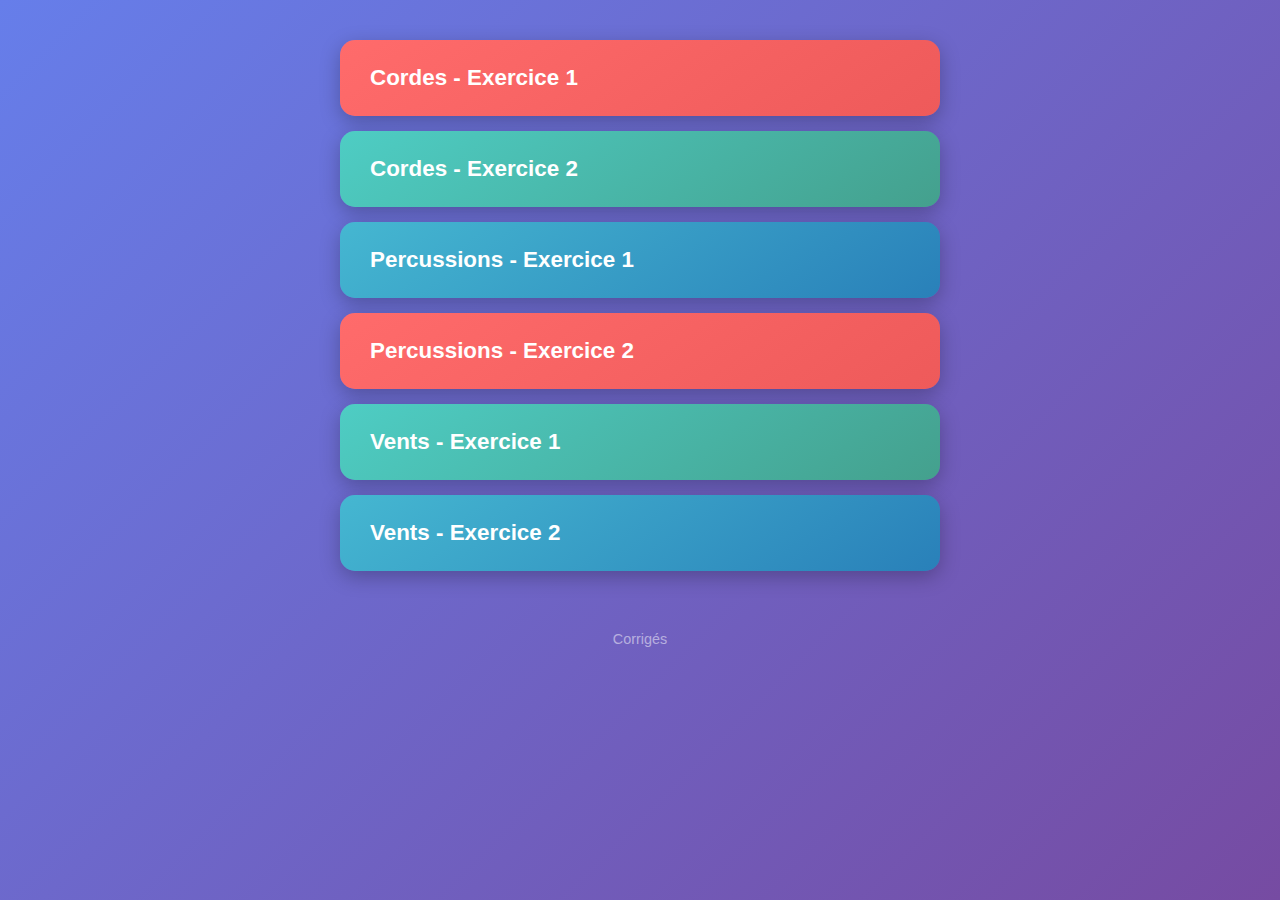
<file: index.html>
<!DOCTYPE html>
<html lang="fr">
<head>
    <meta charset="UTF-8">
    <meta name="viewport" content="width=device-width, initial-scale=1.0, user-scalable=no">
    <title>Jeu Musical</title>
    <link rel="stylesheet" href="styles.css">
</head>
<body>
    <div class="container">
        <div id="index-page" class="page">
            <div class="exercise-list" id="exercise-list">
                <!-- Exercise buttons will be generated here -->
            </div>
            <a href="corriges.pdf" download class="corriges-link">Corrigés</a>
        </div>


        <div id="player-page" class="page hidden">
            <div class="header">
                <button class="back-button" id="back-button">
                    <span class="back-arrow">←</span>
                </button>
                <h1 class="exercise-title" id="exercise-title"></h1>
            </div>
            <div class="button-grid" id="sound-buttons">
                <!-- Sound buttons will be generated here -->
            </div>
        </div>
    </div>

    <script src="config.js"></script>
    <script src="script.js"></script>
</body>
</html>
</file>
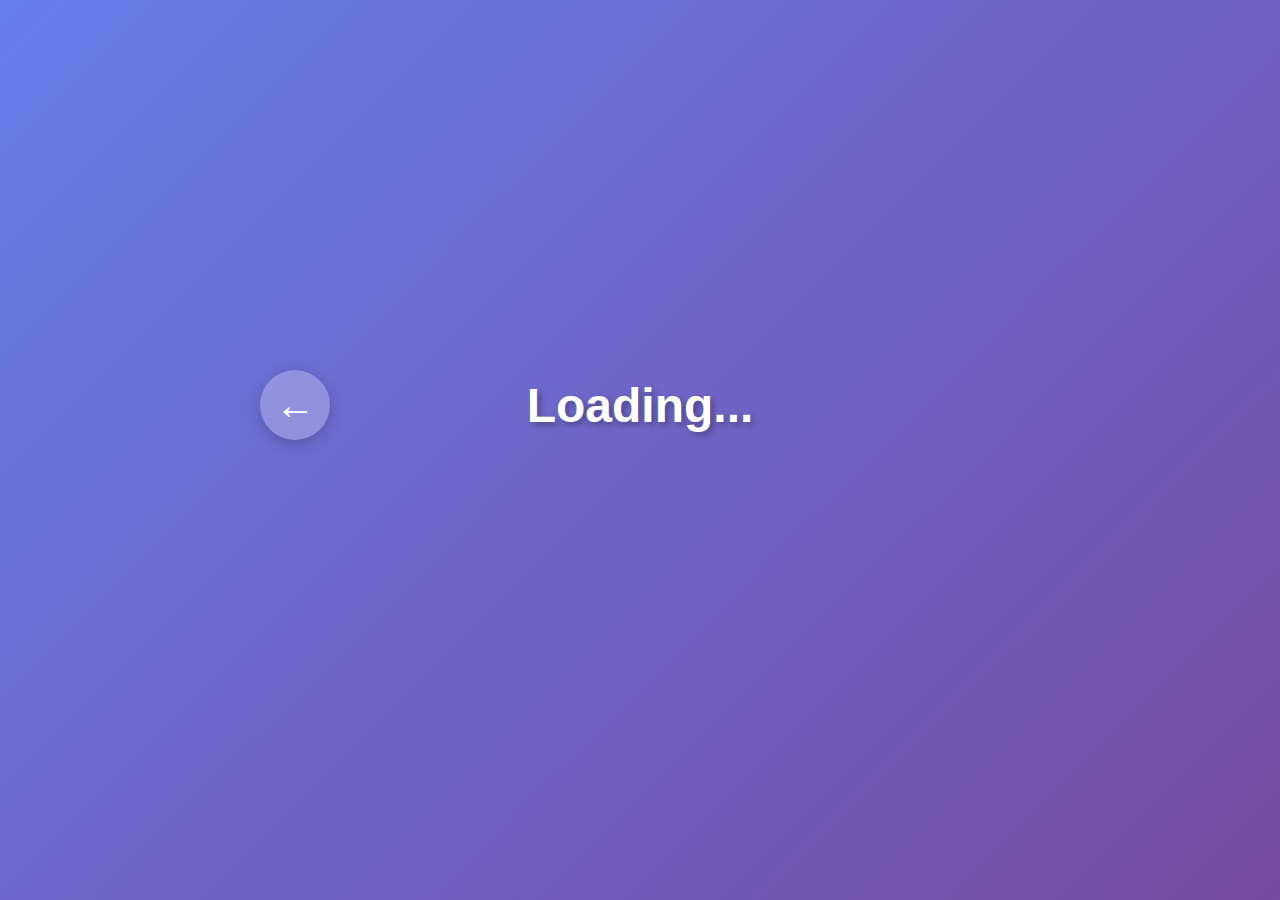
<file: player.html>
<!DOCTYPE html>
<html lang="en">
<head>
    <meta charset="UTF-8">
    <meta name="viewport" content="width=device-width, initial-scale=1.0, user-scalable=no">
    <meta name="apple-mobile-web-app-capable" content="yes">
    <meta name="apple-mobile-web-app-status-bar-style" content="default">
    <title>Music Player</title>
    <link rel="stylesheet" href="style.css">
</head>
<body>
    <div class="container">
        <div class="header">
            <button class="back-button" id="backButton">
                <span class="back-arrow">←</span>
            </button>
            <h1 class="exercise-title" id="exerciseTitle">Loading...</h1>
        </div>
        <div class="button-grid" id="buttonGrid">
            <!-- Sound buttons generated by JavaScript -->
        </div>
    </div>
    <script src="config.js"></script>
    <script src="script.js"></script>
</body>
</html>
</file>
<file: styles.css>
/* ============================================
BASE STYLES
============================================ */

* {
 margin: 0;
 padding: 0;
 box-sizing: border-box;
 -webkit-tap-highlight-color: transparent;
 -webkit-touch-callout: none;
 -webkit-user-select: none;
 user-select: none;
}

body {
 font-family: -apple-system, BlinkMacSystemFont, 'Segoe UI', Roboto, Oxygen, Ubuntu, Cantarell, sans-serif;
 min-height: 100vh;
 background: linear-gradient(135deg, #667eea 0%, #764ba2 100%);
 padding: 20px;
}

.container {
 max-width: 600px;
 margin: 0 auto;
}

.page {
 display: block;
}

.page.hidden {
 display: none;
}

/* ============================================
INDEX PAGE - Exercise List
============================================ */

.exercise-list {
 display: flex;
 flex-direction: column;
 gap: 15px;
 padding: 20px 0;
}

.exercise-button {
 width: 100%;
 padding: 25px 30px;
 border: none;
 border-radius: 15px;
 background: linear-gradient(145deg, #ff6b6b, #ee5a5a);
 color: white;
 font-size: 1.4rem;
 font-weight: 600;
 cursor: pointer;
 box-shadow: 0 6px 20px rgba(0, 0, 0, 0.25);
 transition: transform 0.1s ease, box-shadow 0.1s ease;
 text-align: left;
}

.exercise-button:nth-child(3n+1) {
 background: linear-gradient(145deg, #ff6b6b, #ee5a5a);
}

.exercise-button:nth-child(3n+2) {
 background: linear-gradient(145deg, #4ecdc4, #44a08d);
}

.exercise-button:nth-child(3n) {
 background: linear-gradient(145deg, #45b7d1, #2980b9);
}

.exercise-button:active {
 transform: scale(0.98);
 box-shadow: 0 3px 10px rgba(0, 0, 0, 0.2);
}

/* ============================================
   CORRIGES LINK
   ============================================ */

.corriges-link {
    display: block;
    text-align: center;
    margin-top: 30px;
    padding: 10px;
    color: rgba(255, 255, 255, 0.5);
    font-size: 0.9rem;
    text-decoration: none;
    transition: color 0.2s ease;
}

.corriges-link:hover {
    color: rgba(255, 255, 255, 0.8);
}


/* ============================================
PLAYER PAGE - Sound Buttons
============================================ */

.header {
 display: flex;
 align-items: center;
 margin-bottom: 20px;
 padding: 0 10px;
 gap: 15px;
}

.back-button {
 flex-shrink: 0;
 width: 50px;
 height: 50px;
 border: none;
 border-radius: 50%;
 background: rgba(255, 255, 255, 0.25);
 color: white;
 font-size: 1.5rem;
 cursor: pointer;
 display: flex;
 justify-content: center;
 align-items: center;
 box-shadow: 0 4px 15px rgba(0, 0, 0, 0.2);
 transition: transform 0.1s ease, background 0.2s ease;
}

.back-button:active {
 transform: scale(0.9);
 background: rgba(255, 255, 255, 0.35);
}

.back-arrow {
 line-height: 1;
}

.exercise-title {
 color: white;
 font-size: 1.8rem;
 text-shadow: 2px 2px 4px rgba(0, 0, 0, 0.3);
 flex: 1;
 min-width: 0;
 overflow: hidden;
 text-overflow: ellipsis;
 white-space: nowrap;
}

.button-grid {
 display: grid;
 grid-template-columns: repeat(3, 1fr);
 gap: 15px;
 padding: 10px;
}

.sound-button {
 aspect-ratio: 1;
 border: none;
 border-radius: 20px;
 font-size: 2.5rem;
 font-weight: bold;
 color: white;
 cursor: pointer;
 box-shadow: 0 6px 20px rgba(0, 0, 0, 0.3);
 transition: transform 0.1s ease, box-shadow 0.1s ease;
 display: flex;
 justify-content: center;
 align-items: center;
}

.sound-button:active {
 transform: scale(0.95);
 box-shadow: 0 3px 10px rgba(0, 0, 0, 0.2);
}

.sound-button.playing {
 animation: pulse 0.3s ease-out;
}

/* Stop icon */
.stop-icon {
    width: 35%;
    height: 35%;
    background-color: white;
    border-radius: 4px;
}


@keyframes pulse {
 0% { transform: scale(1); }
 50% { transform: scale(1.05); }
 100% { transform: scale(1); }
}

/* Button colors */
.sound-button:nth-child(1) { background: linear-gradient(145deg, #ff6b6b, #ee5a5a); }
.sound-button:nth-child(2) { background: linear-gradient(145deg, #4ecdc4, #44a08d); }
.sound-button:nth-child(3) { background: linear-gradient(145deg, #45b7d1, #2980b9); }
.sound-button:nth-child(4) { background: linear-gradient(145deg, #96ceb4, #7ab89a); }
.sound-button:nth-child(5) { background: linear-gradient(145deg, #ffeaa7, #dfe6e9); color: #2d3436; }
.sound-button:nth-child(6) { background: linear-gradient(145deg, #dfe6e9, #b2bec3); color: #2d3436; }
.sound-button:nth-child(7) { background: linear-gradient(145deg, #fd79a8, #e84393); }
.sound-button:nth-child(8) { background: linear-gradient(145deg, #a29bfe, #6c5ce7); }
.sound-button:nth-child(9) { background: linear-gradient(145deg, #ffa502, #ff7f50); }

/* ============================================
RESPONSIVE
============================================ */

@media (max-width: 400px) {
 .exercise-title {
     font-size: 1.4rem;
 }
 
 .back-button {
     width: 45px;
     height: 45px;
     font-size: 1.3rem;
 }
 
 .exercise-button {
     padding: 20px 25px;
     font-size: 1.2rem;
 }
}
</file>
<file: style.css>
* {
    margin: 0;
    padding: 0;
    box-sizing: border-box;
    -webkit-tap-highlight-color: transparent;
    -webkit-touch-callout: none;
    -webkit-user-select: none;
    user-select: none;
}

body {
    font-family: 'Arial Rounded MT Bold', 'Helvetica Rounded', Arial, sans-serif;
    background: linear-gradient(135deg, #667eea 0%, #764ba2 100%);
    min-height: 100vh;
    display: flex;
    justify-content: center;
    align-items: center;
    padding: 20px;
}

.container {
    width: 100%;
    max-width: 800px;
}

/* ============================================
   INDEX PAGE - Exercise Selection
   ============================================ */

.main-title {
    color: white;
    font-size: 3rem;
    margin-bottom: 30px;
    text-align: center;
    text-shadow: 3px 3px 6px rgba(0, 0, 0, 0.3);
}

.exercise-grid {
    display: grid;
    grid-template-columns: repeat(2, 1fr);
    gap: 20px;
    padding: 20px;
}

.exercise-button {
    border: none;
    border-radius: 30px;
    font-size: 2rem;
    font-weight: bold;
    color: white;
    cursor: pointer;
    padding: 40px 20px;
    box-shadow: 0 8px 20px rgba(0, 0, 0, 0.3);
    transition: transform 0.1s ease, box-shadow 0.1s ease;
    text-align: center;
    word-wrap: break-word;
}

.exercise-button:active {
    transform: scale(0.95);
    box-shadow: 0 4px 10px rgba(0, 0, 0, 0.3);
}

/* Exercise button colors */
.exercise-button:nth-child(6n+1) { background: linear-gradient(145deg, #FF6B6B, #ee5a5a); }
.exercise-button:nth-child(6n+2) { background: linear-gradient(145deg, #4ECDC4, #3dbdb5); }
.exercise-button:nth-child(6n+3) { background: linear-gradient(145deg, #FFE66D, #f0d85e); }
.exercise-button:nth-child(6n+4) { background: linear-gradient(145deg, #95E1D3, #84d0c2); }
.exercise-button:nth-child(6n+5) { background: linear-gradient(145deg, #AA96DA, #9985c9); }
.exercise-button:nth-child(6n+6) { background: linear-gradient(145deg, #F38181, #e27070); }

/* ============================================
   PLAYER PAGE - Sound Buttons
   ============================================ */

.header {
    display: flex;
    align-items: center;
    justify-content: center;
    margin-bottom: 20px;
    position: relative;
    padding: 0 20px;
}

.back-button {
    position: absolute;
    left: 20px;
    width: 60px;
    height: 60px;
    border: none;
    border-radius: 50%;
    background: rgba(255, 255, 255, 0.25);
    color: white;
    font-size: 2rem;
    cursor: pointer;
    display: flex;
    justify-content: center;
    align-items: center;
    box-shadow: 0 4px 15px rgba(0, 0, 0, 0.2);
    transition: transform 0.1s ease, background 0.2s ease;
}

.back-button:active {
    transform: scale(0.9);
    background: rgba(255, 255, 255, 0.35);
}

.back-arrow {
    line-height: 1;
}

.exercise-title {
    color: white;
    font-size: 2.5rem;
    text-align: center;
    text-shadow: 3px 3px 6px rgba(0, 0, 0, 0.3);
    flex-grow: 1;
}

.button-grid {
    display: grid;
    grid-template-columns: repeat(3, 1fr);
    gap: 20px;
    padding: 20px;
}

.sound-button {
    aspect-ratio: 1;
    border: none;
    border-radius: 30px;
    font-size: 4rem;
    font-weight: bold;
    color: white;
    cursor: pointer;
    display: flex;
    justify-content: center;
    align-items: center;
    box-shadow: 0 8px 20px rgba(0, 0, 0, 0.3);
    transition: transform 0.1s ease, box-shadow 0.1s ease;
    min-height: 120px;
}

.sound-button:active {
    transform: scale(0.95);
    box-shadow: 0 4px 10px rgba(0, 0, 0, 0.3);
}

.sound-button.playing {
    animation: pulse 1s infinite;
}

/* Sound button colors */
.sound-button[data-id="1"] { background: linear-gradient(145deg, #FF6B6B, #ee5a5a); }
.sound-button[data-id="2"] { background: linear-gradient(145deg, #4ECDC4, #3dbdb5); }
.sound-button[data-id="3"] { background: linear-gradient(145deg, #FFE66D, #f0d85e); }
.sound-button[data-id="4"] { background: linear-gradient(145deg, #95E1D3, #84d0c2); }
.sound-button[data-id="5"] { background: linear-gradient(145deg, #F38181, #e27070); }
.sound-button[data-id="6"] { background: linear-gradient(145deg, #AA96DA, #9985c9); }
.sound-button[data-id="7"] { background: linear-gradient(145deg, #FCBAD3, #eba9c2); }
.sound-button[data-id="8"] { background: linear-gradient(145deg, #A8D8EA, #97c7d9); }
.sound-button[data-id="9"] { background: linear-gradient(145deg, #FF9F68, #ee8e57); }
.sound-button[data-id="10"] { background: linear-gradient(145deg, #88D8B0, #77c79f); }
.sound-button[data-id="11"] { background: linear-gradient(145deg, #C9B1FF, #b8a0ee); }
.sound-button[data-id="12"] { background: linear-gradient(145deg, #FFB7B2, #eea6a1); }

/* Stop icon styling */
.stop-icon {
    width: 50px;
    height: 50px;
    background-color: white;
    border-radius: 8px;
}

@keyframes pulse {
    0% { transform: scale(1); }
    50% { transform: scale(1.05); }
    100% { transform: scale(1); }
}

/* ============================================
   RESPONSIVE - iPad optimization
   ============================================ */

@media (min-width: 768px) {
    .main-title {
        font-size: 4rem;
        margin-bottom: 40px;
    }
    
    .exercise-grid {
        gap: 30px;
        padding: 30px;
    }
    
    .exercise-button {
        font-size: 2.5rem;
        padding: 50px 30px;
        border-radius: 40px;
    }
    
    .header {
        margin-bottom: 30px;
    }
    
    .back-button {
        width: 70px;
        height: 70px;
        font-size: 2.5rem;
    }
    
    .exercise-title {
        font-size: 3rem;
    }
    
    .button-grid {
        gap: 30px;
        padding: 30px;
    }
    
    .sound-button {
        font-size: 5rem;
        border-radius: 40px;
        min-height: 150px;
    }
    
    .stop-icon {
        width: 70px;
        height: 70px;
    }
}

/* Landscape mode for iPad */
@media (orientation: landscape) and (min-width: 768px) {
    .exercise-grid {
        grid-template-columns: repeat(3, 1fr);
        max-width: 900px;
        margin: 0 auto;
    }
    
    .button-grid {
        max-width: 700px;
        margin: 0 auto;
    }
    
    .sound-button {
        min-height: 130px;
    }
}

/* Small phones */
@media (max-width: 400px) {
    .main-title {
        font-size: 2rem;
    }
    
    .exercise-button {
        font-size: 1.5rem;
        padding: 30px 15px;
    }
    
    .exercise-title {
        font-size: 1.8rem;
    }
    
    .back-button {
        width: 50px;
        height: 50px;
        font-size: 1.5rem;
    }
    
    .sound-button {
        font-size: 3rem;
        min-height: 90px;
    }
    
    .stop-icon {
        width: 40px;
        height: 40px;
    }
}
</file>
